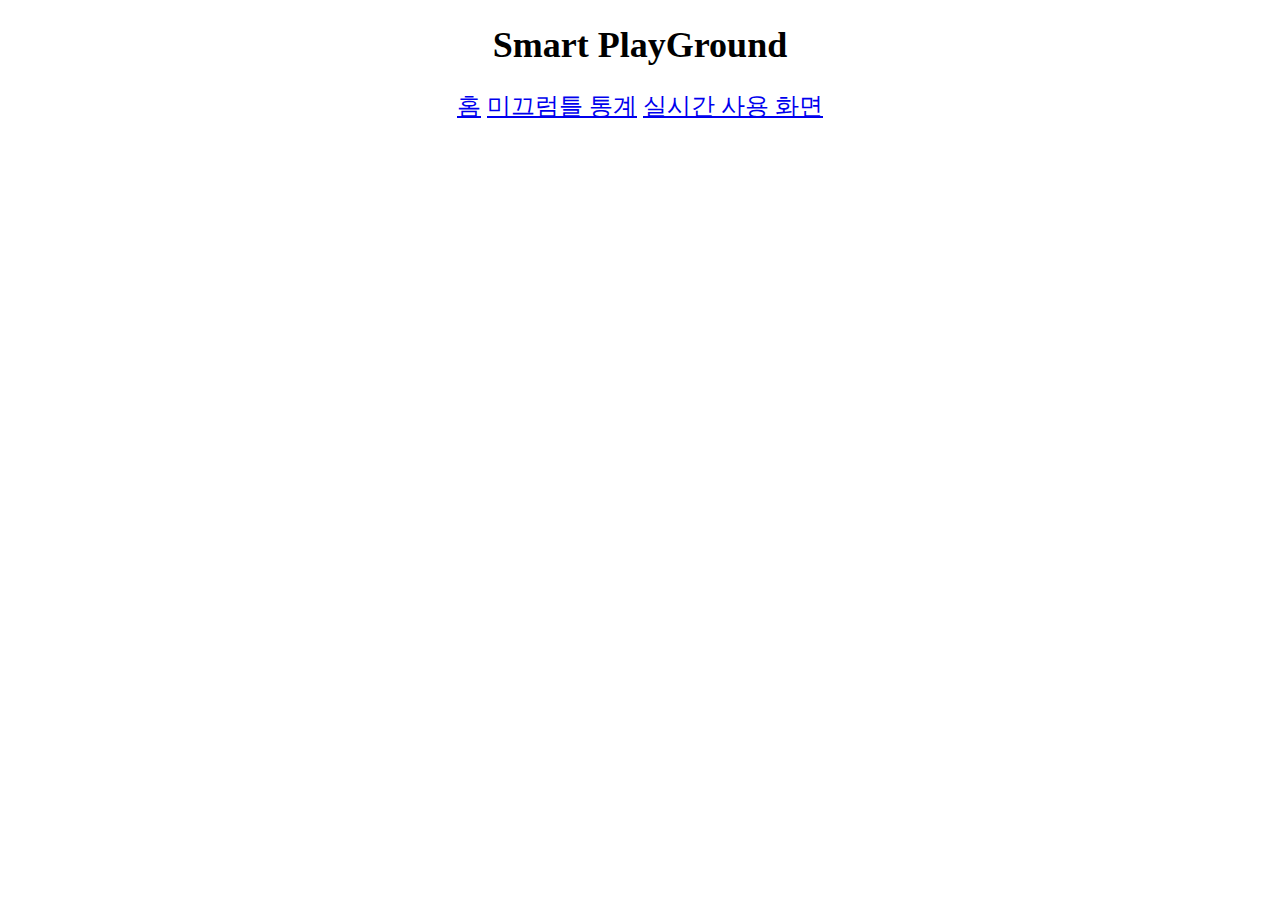
<file: IOT 기반 옥외놀이터 모니터링 및 안전관리 시스템/IOTProcessing/data/index.html>
<!DOCTYPE html>
<html lang="en">
<head>
    <meta charset="UTF-8">
    <link rel ="stylesheet" type="text/css" href ="./htmlfile/styles.css">
</head>

<body>
  <header><h1>Smart PlayGround</h1></header>
  <nav>
    <a href="./index.html">홈</a>
    <a href="./htmlfile/html2page.html">미끄럼틀 통계</a>
    <a href="./htmlfile/processingpage.html"> 실시간 사용 화면</a><br>
  </nav>
  </body>
</html>
</file>
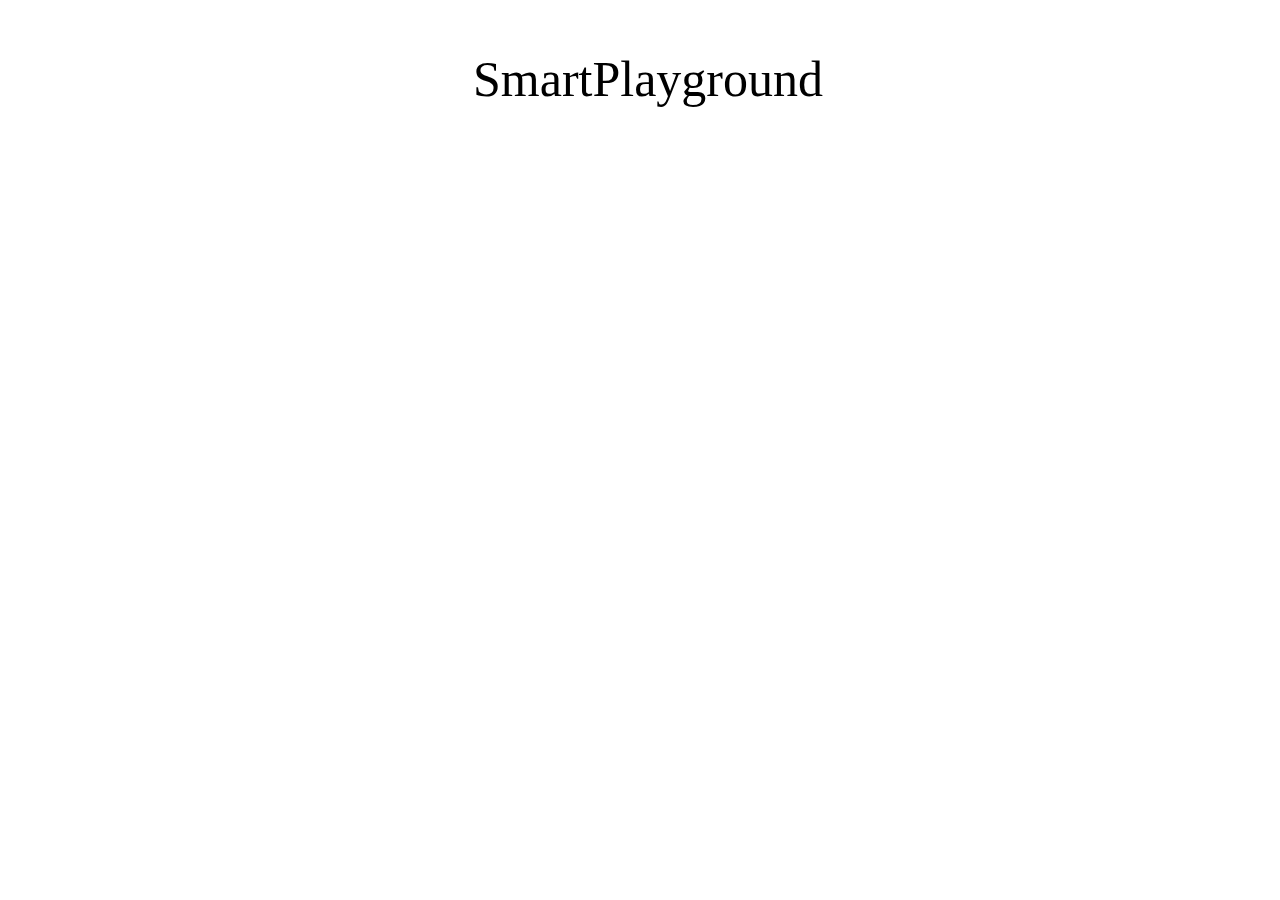
<file: IOT 기반 옥외놀이터 모니터링 및 안전관리 시스템/IOTProcessing/HelloWeb/data/index.html>
<!DOCTYPE html>
<html>
	<header>
		<style type="text/css">
		.hello {
			position: absolute;
			top:50px;
			text-align: center;
			font-size: 50px;
			width:100%;
		}
		</style>
	</header>
	<body>
		<div class="hello">
			SmartPlayground	
		</div>
	</body>
</html>
</file>
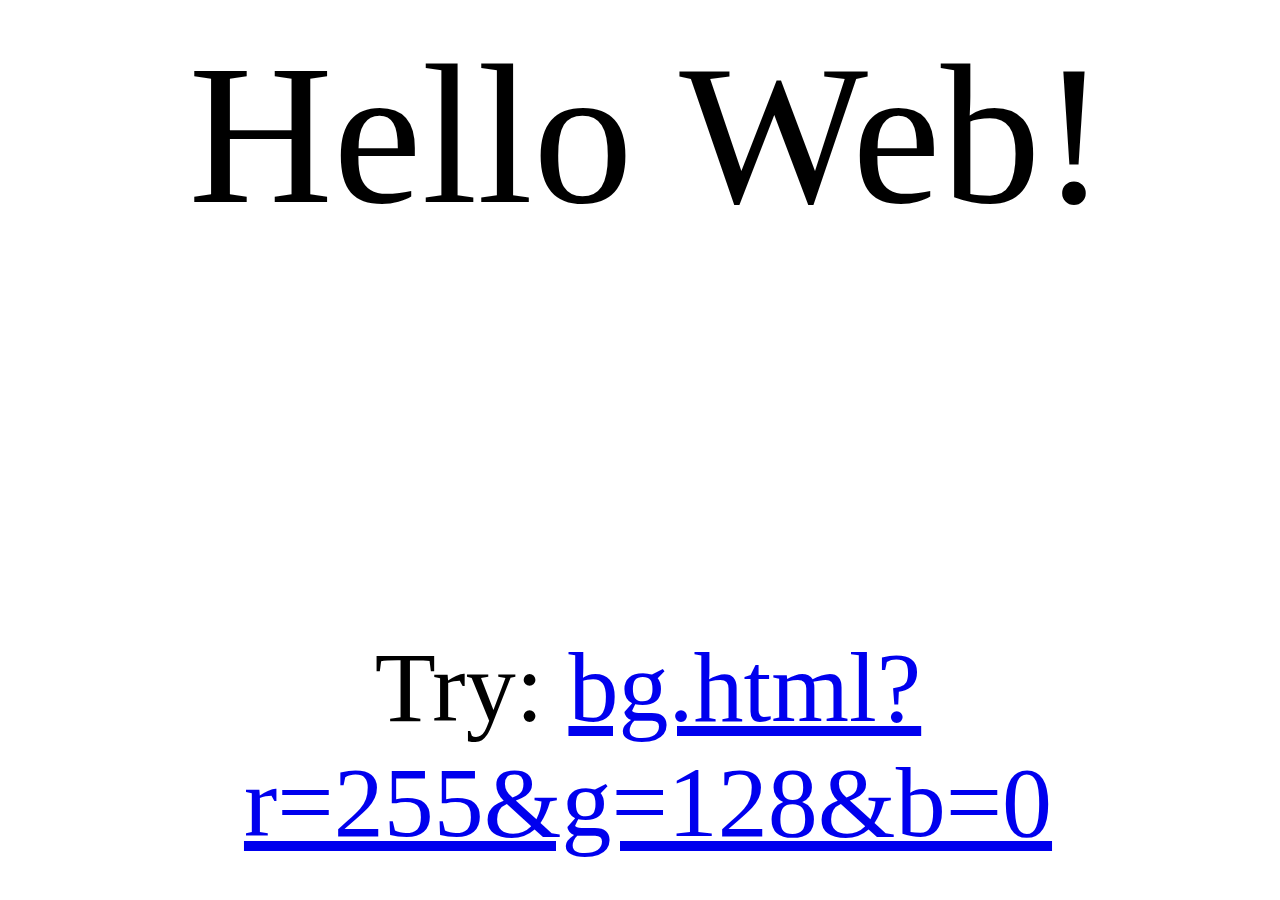
<file: IOT 기반 옥외놀이터 모니터링 및 안전관리 시스템/IOTProcessing/SimpleHTTPServer/examples/Callback/data/index.html>
<!DOCTYPE html>
<html>
	<header>
		<style type="text/css">
		#hello {
			position: absolute;
			top:20px;
			text-align: center;
			font-size: 200px;
			width:100%;
		}
		#link {
			position: absolute;
			bottom:40px;
			text-align: center;
			font-size: 100px;
			width:100%;			
		}
		</style>
	</header>
	<body>
		<div id="hello">
			Hello Web!		
		</div>
		<div id=link>
			Try: <a href="bg.html?r=255&g=128&b=0"> bg.html?r=255&g=128&b=0 </a>
		</div>
	</body>
</html>
</file>
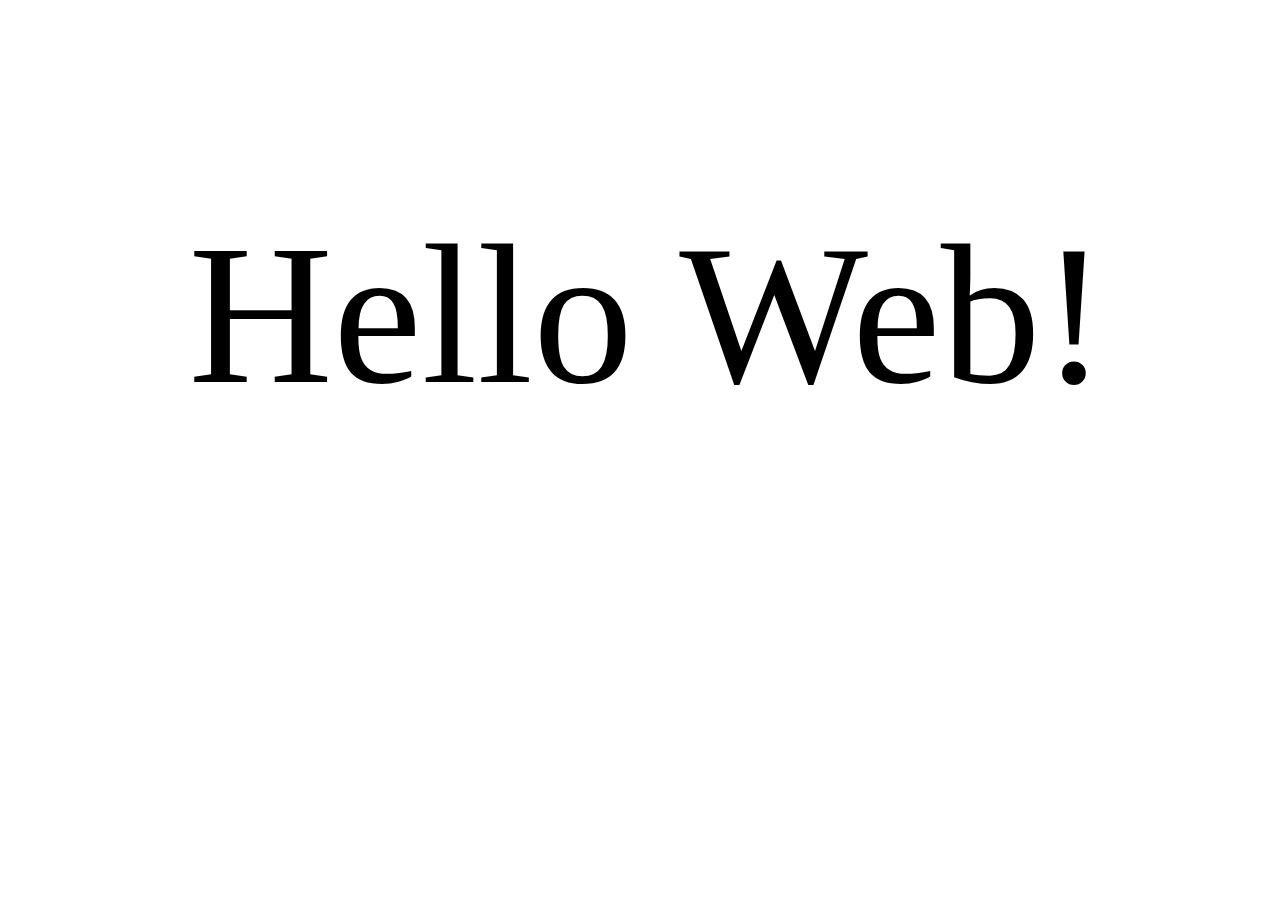
<file: IOT 기반 옥외놀이터 모니터링 및 안전관리 시스템/IOTProcessing/SimpleHTTPServer/examples/HelloWeb/data/index.html>
<!DOCTYPE html>
<html>
	<header>
		<style type="text/css">
		.hello {
			position: absolute;
			top:200px;
			text-align: center;
			font-size: 200px;
			width:100%;
		}
		</style>
	</header>
	<body>
		<div class="hello">
			Hello Web!		
		</div>
	</body>
</html>
</file>
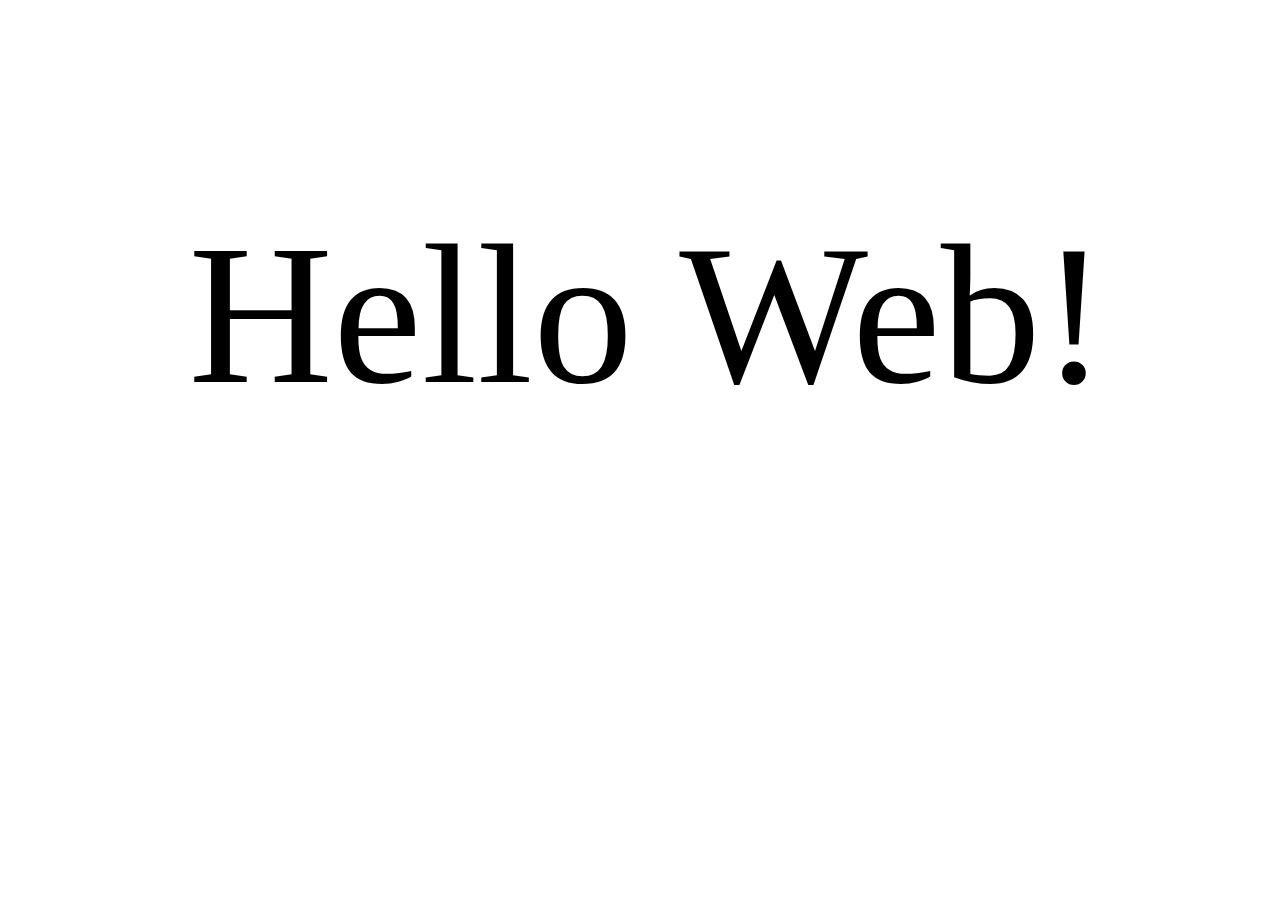
<file: IOT 기반 옥외놀이터 모니터링 및 안전관리 시스템/IOTProcessing/SimpleHTTPServer/examples/IndexCallback/data/index.html>
<!DOCTYPE html>
<html>
	<header>
		<style type="text/css">
		.hello {
			position: absolute;
			top:200px;
			text-align: center;
			font-size: 200px;
			width:100%;
		}
		</style>
	</header>
	<body>
		<div class="hello">
			Hello Web!		
		</div>
	</body>
</html>
</file>
<file: IOT 기반 옥외놀이터 모니터링 및 안전관리 시스템/IOTProcessing/data/htmlfile/styles.css>
body{
    text-align: center;
}
header{
    box-sizing: border-box;
    height:15%;
    font-size: large;
}
nav{
    box-sizing: border-box;
    height:15%;
    color:black;
    overflow:hidden;
    font-size: 24px;
}
#chartDiv{
    margin : 0 auto;
    width : 1600px;
    height : 900px;
}
#realtimeSwingDiv{
    margin : 0 auto;
    width : 1000px;
    height : 1000px;
}
#realtimeSwingDiv2{
    margin : 0 auto;
    width : 1000px;
    height : 1000px;
}
</file>
